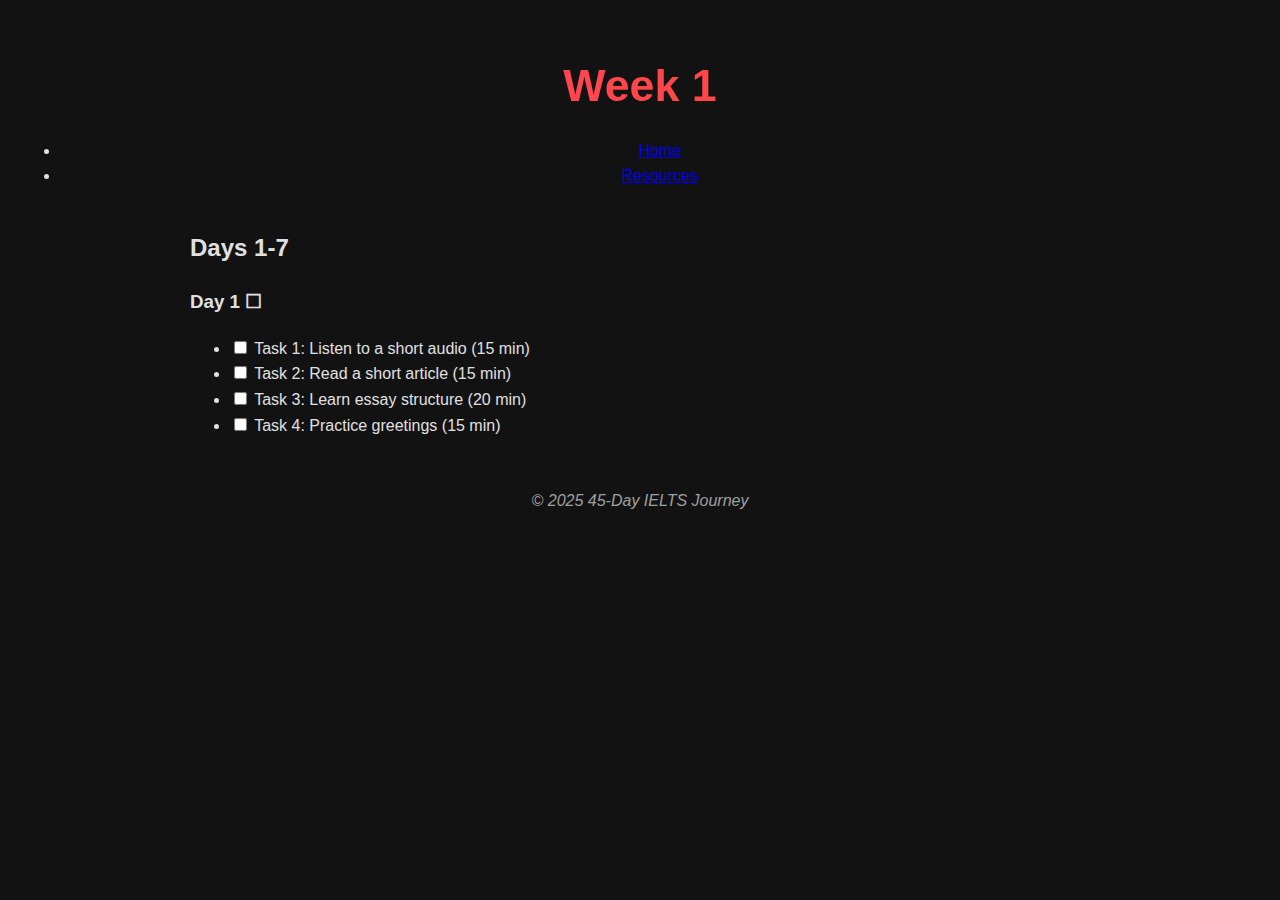
<file: week1.html>
<!DOCTYPE html>
<html lang="en">
<head>
    <meta charset="UTF-8">
    <meta name="viewport" content="width=device-width, initial-scale=1.0">
    <title>Week 1 - 45-Day IELTS Journey</title>
    <link rel="stylesheet" href="style.css">
</head>
<body>
    <header>
        <h1>Week 1</h1>
        <nav>
            <ul>
                <li><a href="index.html">Home</a></li>
                <li><a href="resources.html">Resources</a></li>
            </ul>
        </nav>
    </header>
    <main>
        <section id="days">
            <h2>Days 1-7</h2>
            <div class="day" id="day1">
                <h3>Day 1 <span class="completion">☐</span></h3>
                <div class="tasks">
                    <ul>
                        <li><input type="checkbox" id="day1-task1"> Task 1: Listen to a short audio (15 min)</li>
                        <li><input type="checkbox" id="day1-task2"> Task 2: Read a short article (15 min)</li>
                        <li><input type="checkbox" id="day1-task3"> Task 3: Learn essay structure (20 min)</li>
                        <li><input type="checkbox" id="day1-task4"> Task 4: Practice greetings (15 min)</li>
                    </ul>
                </div>
            </div>
            <!-- Repeat for Days 2-7 with increasing task complexity -->
        </section>
    </main>
    <footer>
        <p>&copy; 2025 45-Day IELTS Journey</p>
    </footer>
    <script src="script.js"></script>
</body>
</html>
</file>
<file: style.css>
:root {
    --bg-color: #121212;
    --card-color: #1e1e1e;
    --font-color: #e0e0e0;
    --border-color: #333;
    --gradient-start: #ff416c;
    --gradient-end: #ff4b2b;
}

html {
    scroll-behavior: smooth;
}

body {
    background-color: var(--bg-color);
    color: var(--font-color);
    font-family: 'Roboto', sans-serif;
    line-height: 1.6;
    margin: 0;
    padding: 20px;
}

header {
    text-align: center;
    margin-bottom: 40px;
}

header h1 {
    font-size: 2.8em;
    font-weight: 700;
    background: linear-gradient(90deg, var(--gradient-start), var(--gradient-end));
    -webkit-background-clip: text;
    -webkit-text-fill-color: transparent;
    margin-bottom: 10px;
}

header p {
    font-size: 1.1em;
    color: #a0a0a0;
}

main {
    max-width: 900px;
    margin: 0 auto;
}

#weekly-recap {
    background-color: var(--card-color);
    padding: 25px;
    border-radius: 10px;
    margin-bottom: 40px;
    border: 1px solid var(--border-color);
}

#weekly-recap h2 {
    text-align: center;
    margin-top: 0;
    margin-bottom: 20px;
    font-size: 1.8em;
    color: var(--font-color);
}

table {
    width: 100%;
    border-collapse: collapse;
}

th, td {
    padding: 15px;
    text-align: left;
    border-bottom: 1px solid var(--border-color);
}

th {
    background-color: #252525;
    font-weight: 700;
}

/* NEW: Make table rows clickable */
#weekly-recap tbody tr {
    cursor: pointer;
    transition: background-color 0.3s ease;
}

#weekly-recap tbody tr:hover {
    background-color: #2a2a2a;
}

/* NEW: Style for the selected/active row */
#weekly-recap tbody tr.active {
    background-color: #333;
}

#weekly-recap tbody tr.active td:first-child,
td:first-child {
    font-weight: 700;
    background: linear-gradient(90deg, var(--gradient-start), var(--gradient-end));
    -webkit-background-clip: text;
    -webkit-text-fill-color: transparent;
}


tbody tr:last-child td {
    border-bottom: none;
}

#daily-workouts {
    display: grid;
    /* We only show one card at a time, so grid isn't strictly needed, but it's fine to keep */
    gap: 20px;
}

.day-card {
    background-color: var(--card-color);
    border-radius: 10px;
    padding: 25px;
    border-left: 5px solid;
    border-image: linear-gradient(180deg, var(--gradient-start), var(--gradient-end)) 1;
    display: flex;
    flex-direction: column;
}

/* NEW: Class to hide the cards */
.day-card.hidden {
    display: none;
}


.day-card h3 {
    margin-top: 0;
    font-size: 1.5em;
    color: #f5f5f5;
}

.day-card p {
    color: #a0a0a0;
    flex-grow: 1;
}

.interactive-area {
    margin-top: 20px;
}

label {
    display: block;
    margin-bottom: 8px;
    font-weight: 700;
    color: #ccc;
}

textarea {
    width: 100%;
    background-color: #2c2c2c;
    border: 1px solid var(--border-color);
    border-radius: 5px;
    padding: 10px;
    color: var(--font-color);
    font-family: 'Roboto', sans-serif;
    min-height: 80px;
    resize: vertical;
    box-sizing: border-box;
    margin-bottom: 10px;
}

textarea:focus {
    outline: none;
    border-color: var(--gradient-end);
}

button {
    display: inline-block;
    padding: 12px 20px;
    border: none;
    border-radius: 5px;
    color: white;
    font-weight: 700;
    cursor: pointer;
    background: linear-gradient(90deg, var(--gradient-start), var(--gradient-end));
    transition: transform 0.2s ease;
    width: 100%;
    box-sizing: border-box;
}

button:hover {
    transform: translateY(-2px);
}

.timer {
    font-size: 2.5em;
    font-weight: 700;
    text-align: center;
    margin-bottom: 15px;
    background: linear-gradient(90deg, var(--gradient-start), var(--gradient-end));
    -webkit-background-clip: text;
    -webkit-text-fill-color: transparent;
}

.suggestion {
    font-style: italic;
    background-color: #2c2c2c;
    padding: 15px;
    border-radius: 5px;
    border-left: 3px solid var(--gradient-start);
}

footer {
    text-align: center;
    margin-top: 50px;
    color: #a0a0a0;
    font-style: italic;
}
</file>
